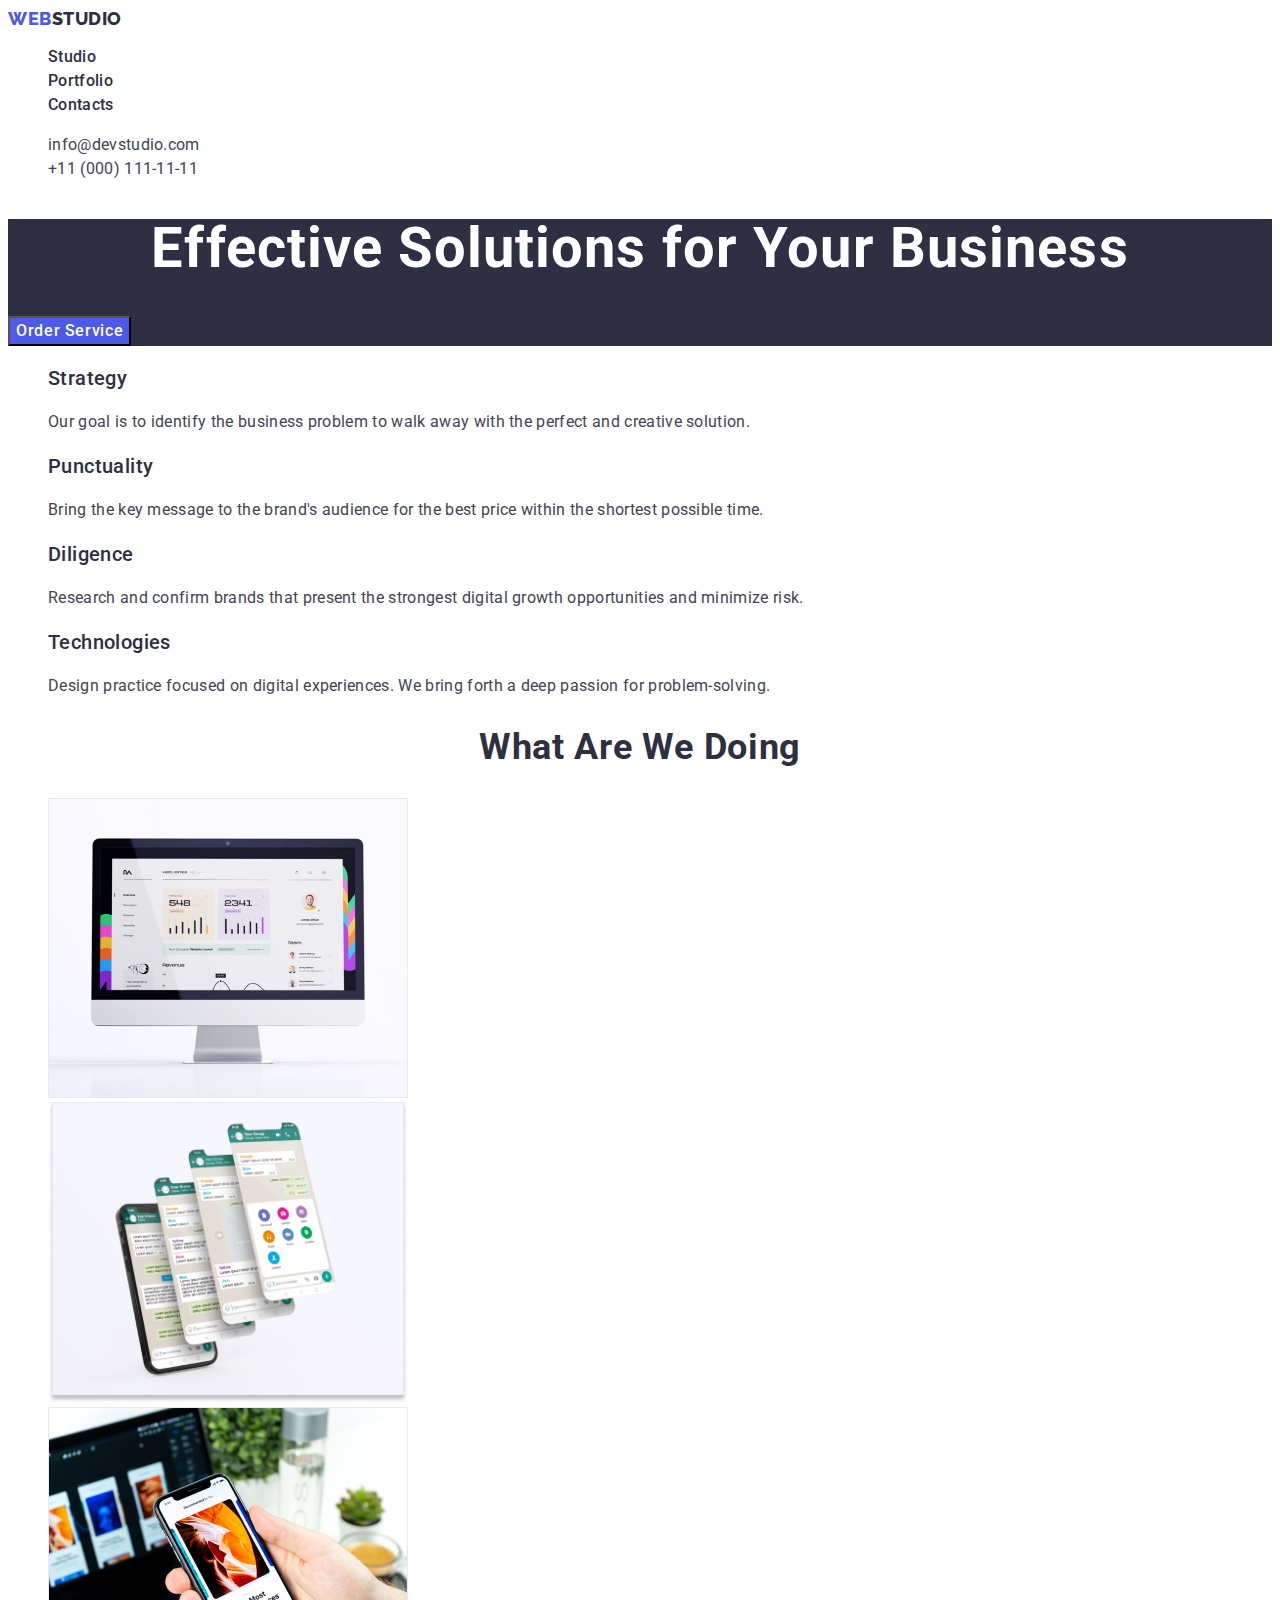
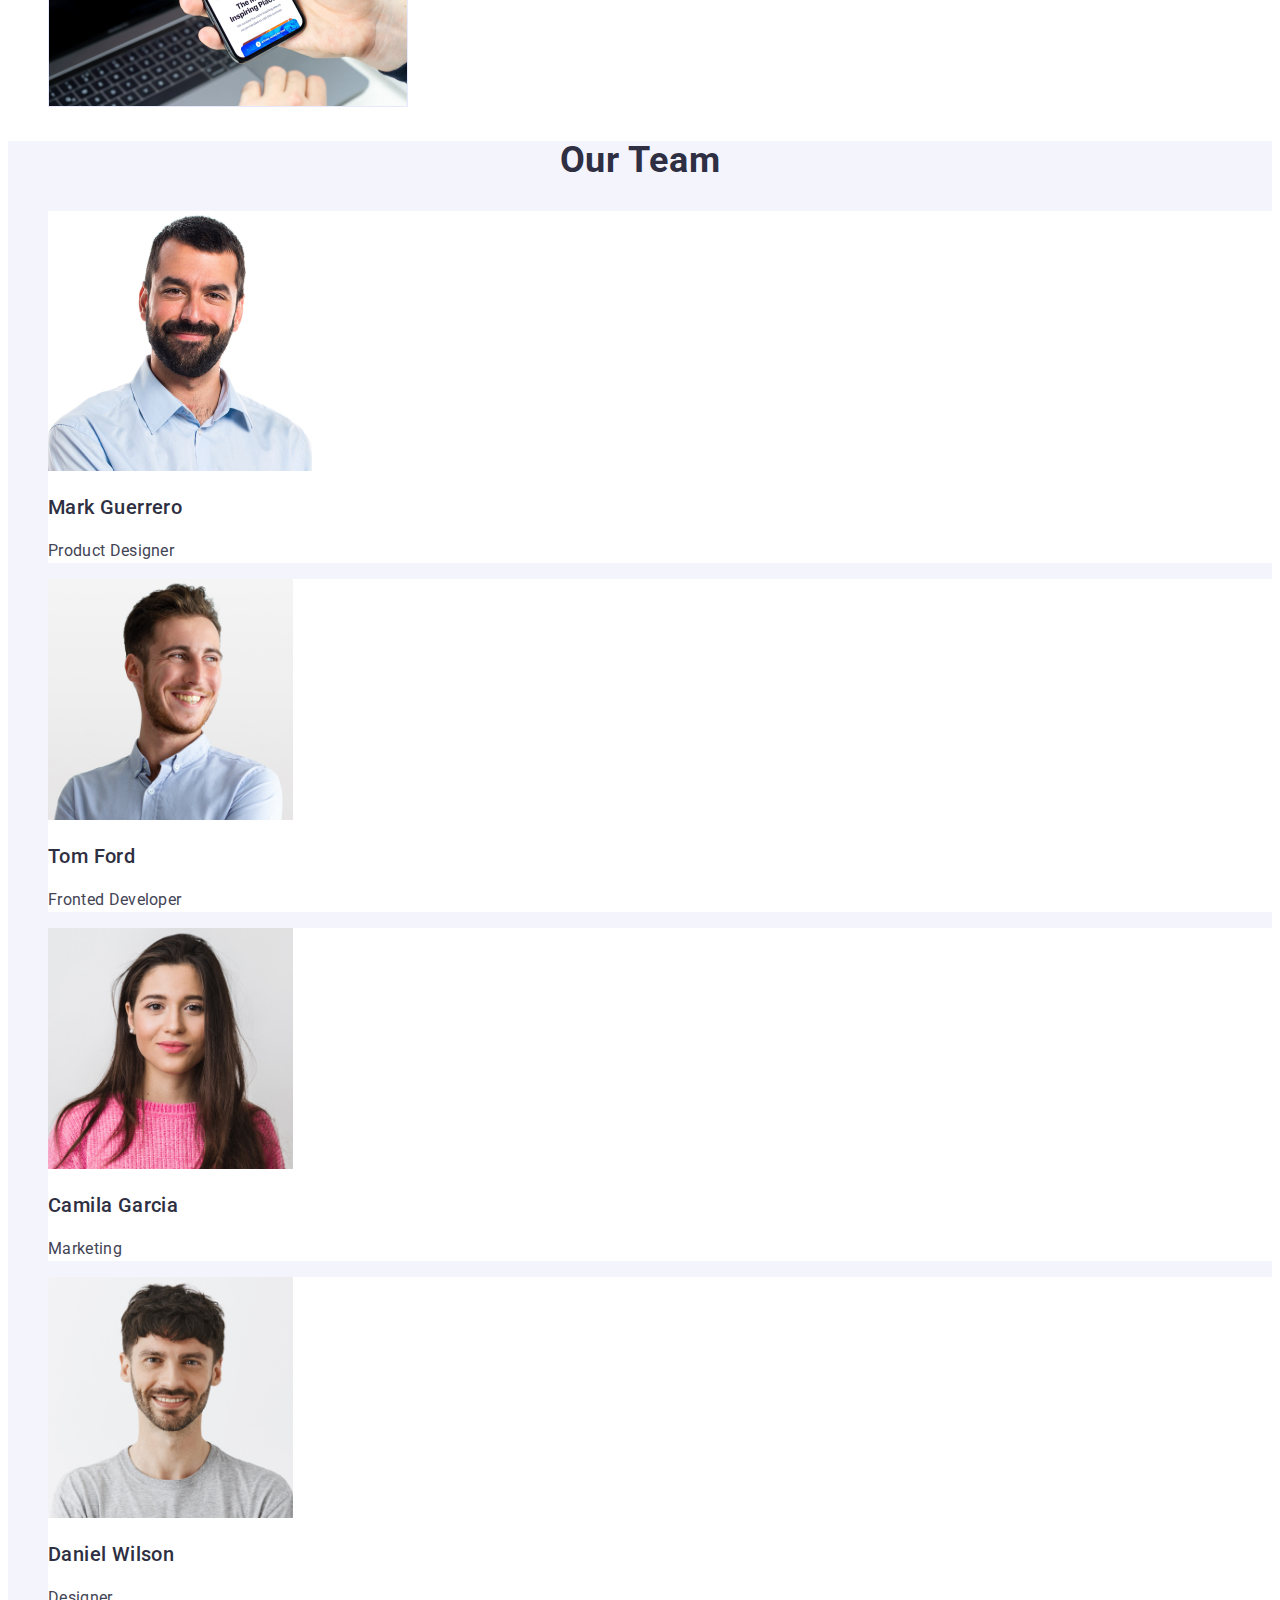
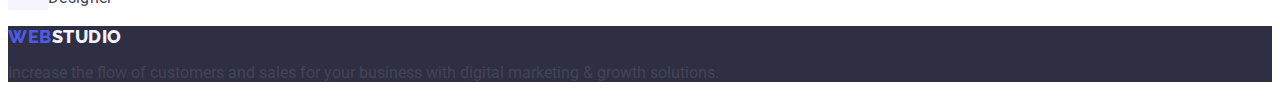
<file: index.html>
<!DOCTYPE html>
<html lang="en">
  <head>
    <meta charset="UTF-8" />
    <meta http-equiv="X-UA-Compatible" content="IE=edge" />
    <meta name="viewport" content="width=device-width, initial-scale=1.0" />
    <link rel="preconnect" href="https://fonts.googleapis.com" />
    <link rel="preconnect" href="https://fonts.gstatic.com" crossorigin />
    <link rel="preconnect" href="https://fonts.googleapis.com" />
    <link rel="preconnect" href="https://fonts.gstatic.com" crossorigin />
    <link
      href="https://fonts.googleapis.com/css2?family=Raleway:wght@800&display=swap"
      rel="stylesheet"
    />
    <link rel="preconnect" href="https://fonts.googleapis.com" />
    <link rel="preconnect" href="https://fonts.gstatic.com" crossorigin />
    <link
      href="https://fonts.googleapis.com/css2?family=Roboto:wght@400;500;700;900&display=swap"
      rel="stylesheet"
    />
    <title>Web Studio</title>
    <link rel="stylesheet" href="./css/styles.css" />
  </head>
  <body>
    <header>
      <nav>
        <a href="./index.html" class="logo link">
          Web<span class="span">Studio</span>
        </a>
        <ul class="list">
          <li><a href="./index.html" class="main link">Studio</a></li>
          <li>
            <a href="./portfolio.html" class="main link">Portfolio</a>
          </li>
          <li><a href="" class="main link">Contacts</a></li>
        </ul>
      </nav>
      <address class="adress link">
        <ul class="list">
          <li>
            <a href="mailto:info@devstudio.com" class="mail link"
              >info@devstudio.com</a
            >
          </li>
          <li>
            <a href="tel:+110001111111" class="mail link"
              >+11 (000) 111-11-11</a
            >
          </li>
        </ul>
      </address>
    </header>

    <main>
      <section class="section-one">
        <h1 class="esyb">Effective Solutions for Your Business</h1>
        <button class="but" type="button">Order Service</button>
      </section>

      <section class="section-two">
        <h2 class="features" hidden>features</h2>
        <ul class="list">
          <li>
            <h3 class="strategy">Strategy</h3>
            <p class="pstr">
              Our goal is to identify the business problem to walk away with the
              perfect and creative solution.
            </p>
          </li>
          <li>
            <h3 class="strategy">Punctuality</h3>
            <p class="pstr">
              Bring the key message to the brand's audience for the best price
              within the shortest possible time.
            </p>
          </li>
          <li>
            <h3 class="strategy">Diligence</h3>
            <p class="pstr">
              Research and confirm brands that present the strongest digital
              growth opportunities and minimize risk.
            </p>
          </li>
          <li>
            <h3 class="strategy">Technologies</h3>
            <p class="pstr">
              Design practice focused on digital experiences. We bring forth a
              deep passion for problem-solving.
            </p>
          </li>
        </ul>
      </section>
      <section class="section-three">
        <h2 class="what-doing">What are we doing</h2>
        <ul class="list">
          <li>
            <img src="./images/img1.jpg" alt="iMac" width="360" />
          </li>
          <li>
            <img src="./images/img2.jpg" alt="interfaces" width="360" />
          </li>
          <li>
            <img src="./images/img3.jpg" alt="Phone" width="360" />
          </li>
        </ul>
      </section>

      <section class="section-four">
        <h2 class="our-team">Our Team</h2>
        <ul class="list">
          <li class="team">
            <img src="./images/img.jpg" alt="Mark Guerrero" />
            <h3 class="strategy">Mark Guerrero</h3>
            <p class="pstr">Product Designer</p>
          </li>
          <li class="team">
            <img src="./images/img-2.jpg" alt="Tom Ford" style="width: 20%" />
            <h3 class="strategy">Tom Ford</h3>
            <p class="pstr">Fronted Developer</p>
          </li>
          <li class="team">
            <img
              src="./images/img-3.jpg"
              alt="Camila Garcia"
              style="width: 20%"
            />
            <h3 class="strategy">Camila Garcia</h3>
            <p class="pstr">Marketing</p>
          </li>
          <li class="team">
            <img
              src="./images/img-4.jpg"
              alt="Daniel Wilson"
              style="width: 20%"
            />
            <h3 class="strategy">Daniel Wilson</h3>
            <p class="pstr">Designer</p>
          </li>
        </ul>
      </section>
    </main>
    <footer class="footer">
      <a href="./index.html" class="logo link">
        Web<span class="spanf">Studio</span>
      </a>
      <p>
        Increase the flow of customers and sales for your business with digital
        marketing & growth solutions.
      </p>
    </footer>
  </body>
</html>
</file>
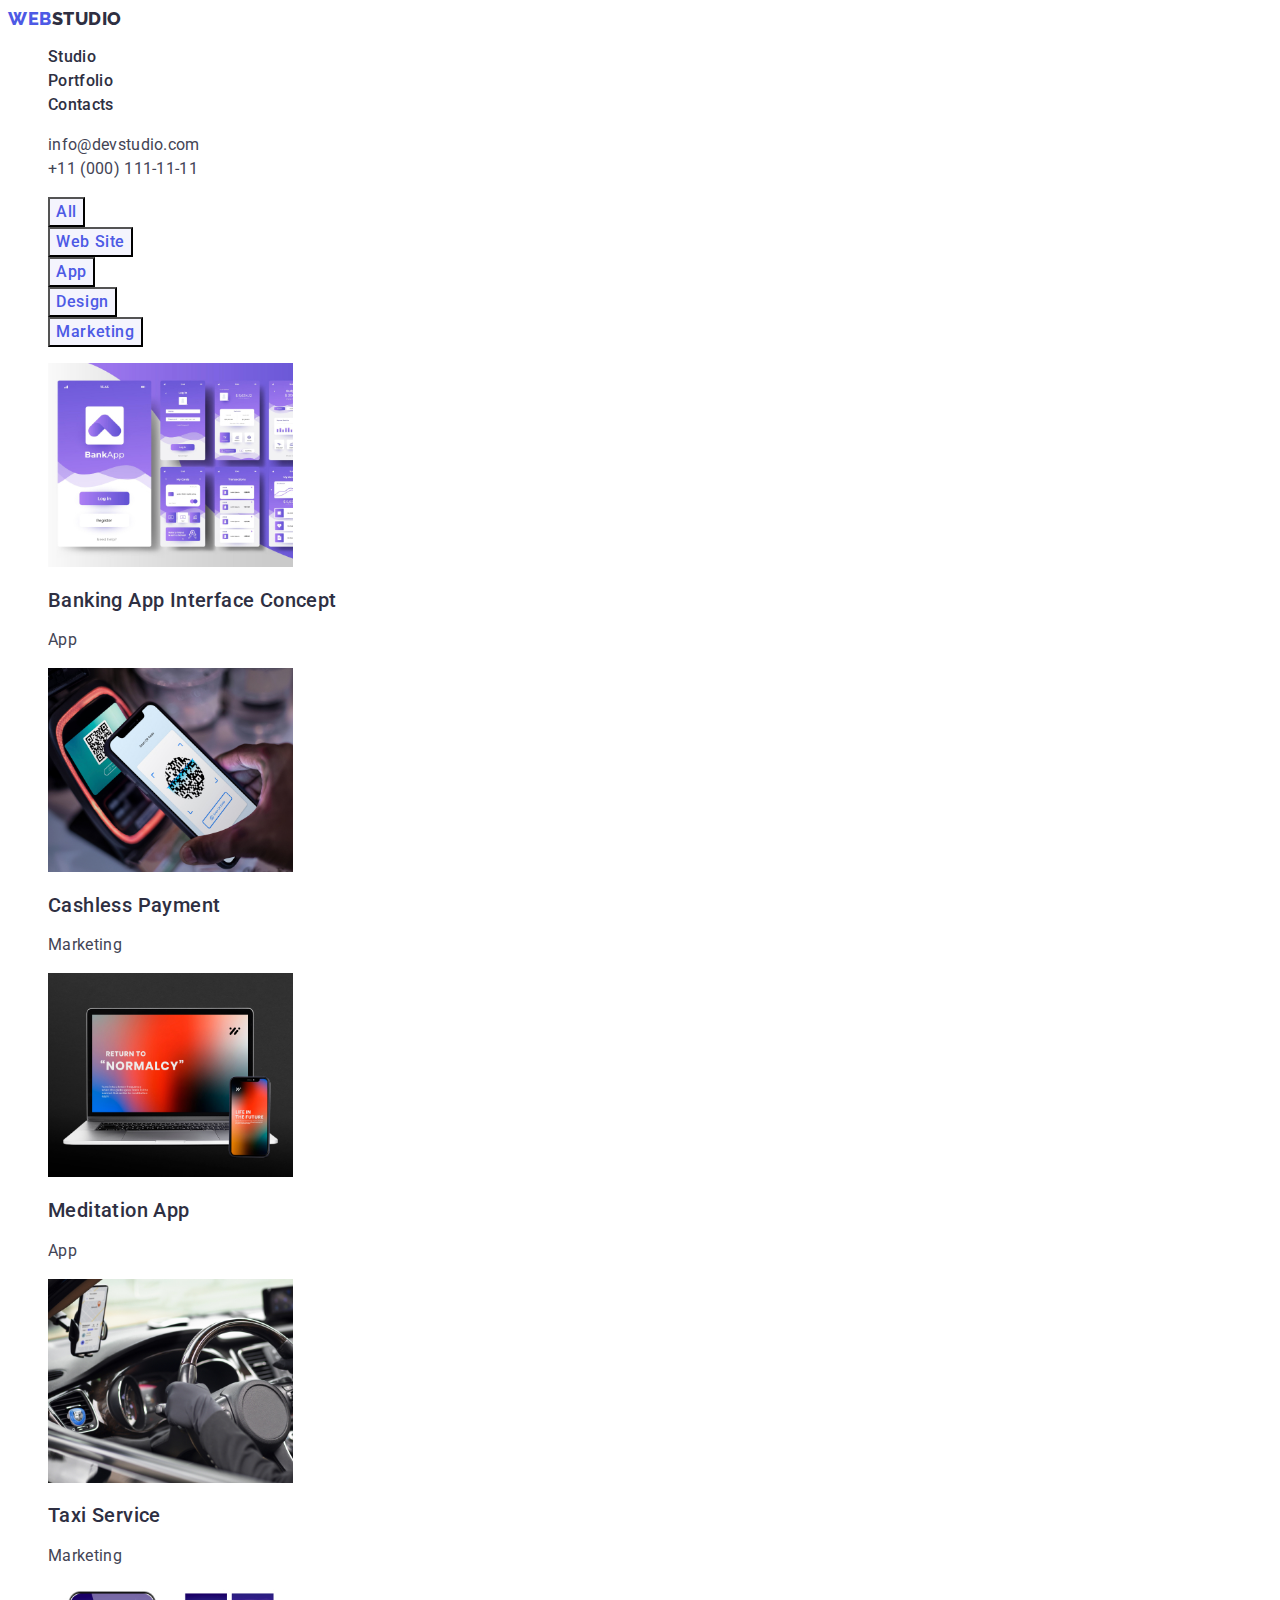
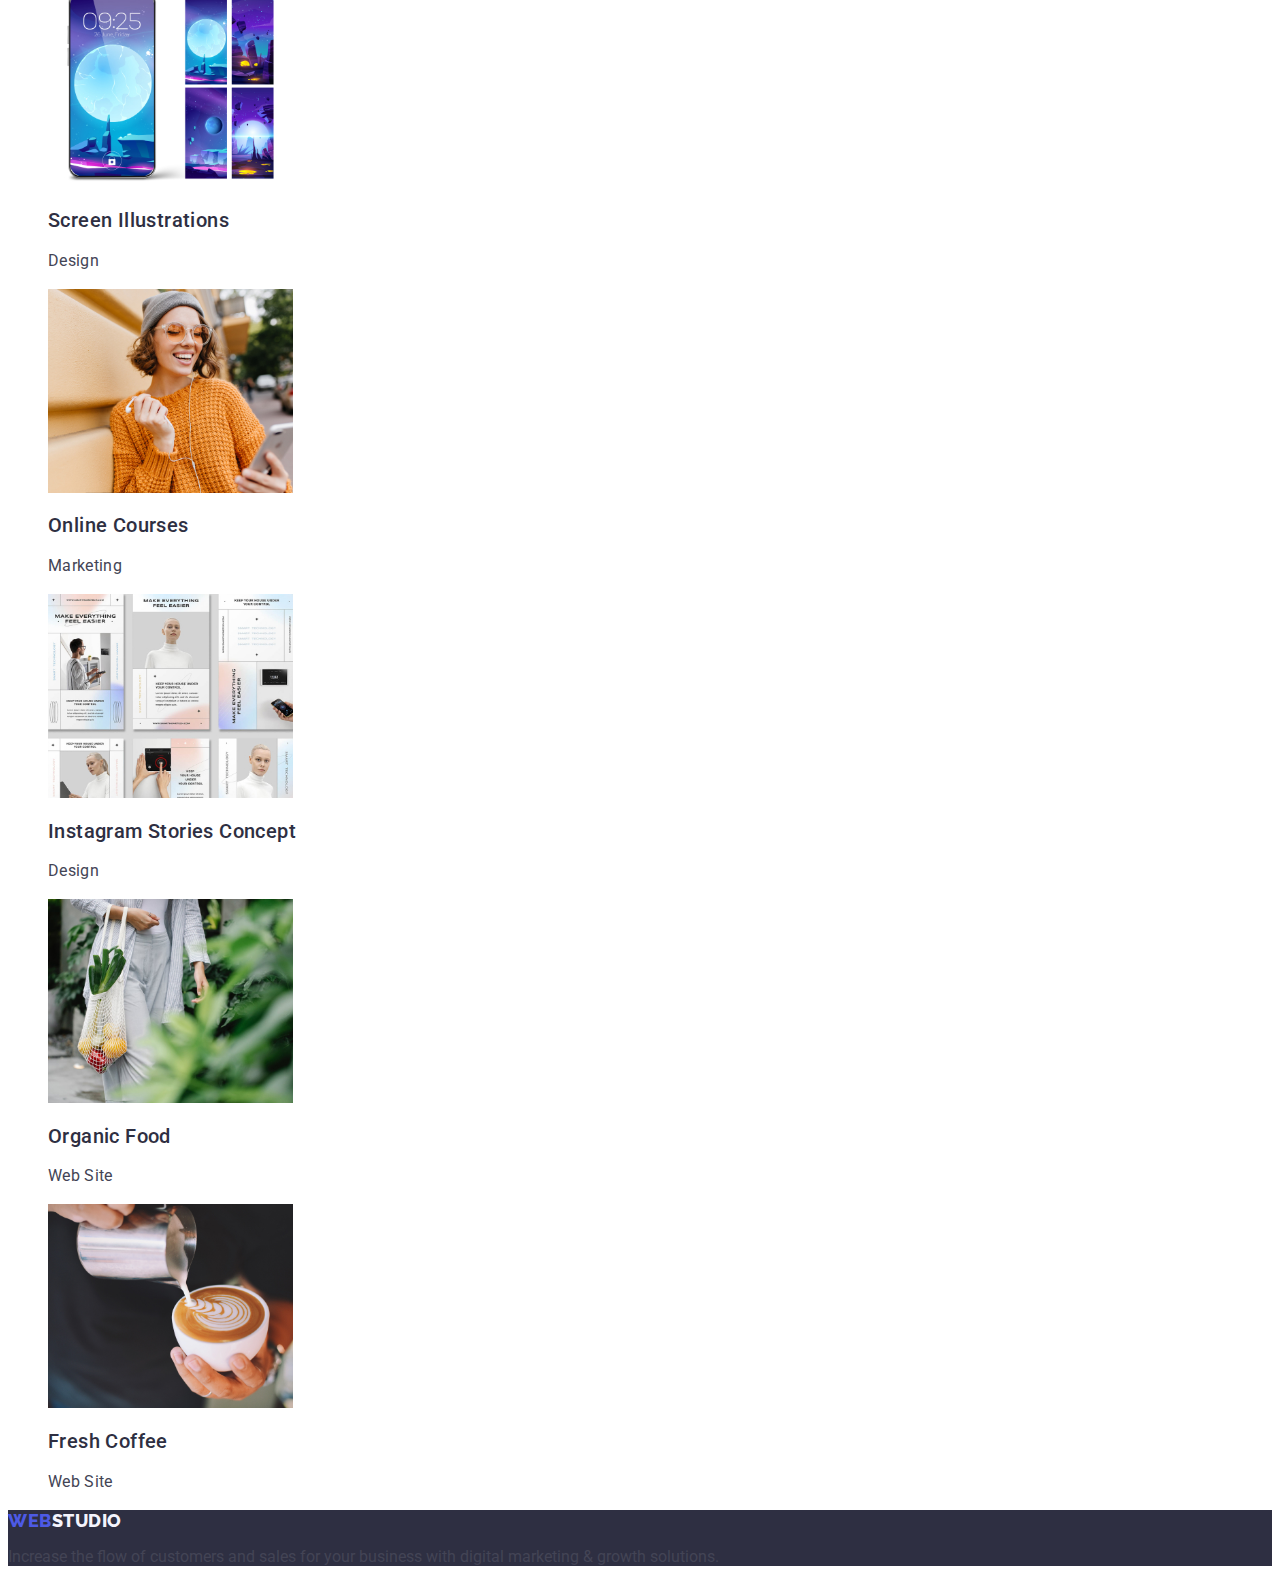
<file: portfolio.html>
<!DOCTYPE html>
<html lang="en">
  <head>
    <meta charset="UTF-8" />
    <meta http-equiv="X-UA-Compatible" content="IE=edge" />
    <meta name="viewport" content="width=device-width, initial-scale=1.0" />
    <link rel="preconnect" href="https://fonts.googleapis.com" />
    <link rel="preconnect" href="https://fonts.gstatic.com" crossorigin />
    <link rel="preconnect" href="https://fonts.googleapis.com" />
    <link rel="preconnect" href="https://fonts.gstatic.com" crossorigin />
    <link
      href="https://fonts.googleapis.com/css2?family=Raleway:wght@800&display=swap"
      rel="stylesheet"
    />
    <link rel="preconnect" href="https://fonts.googleapis.com" />
    <link rel="preconnect" href="https://fonts.gstatic.com" crossorigin />
    <link
      href="https://fonts.googleapis.com/css2?family=Roboto:wght@400;500;700;900&display=swap"
      rel="stylesheet"
    />
    <title>Portfolio</title>
    <link rel="stylesheet" href="./css/styles.css" />
  </head>
  <body>
    <header>
      <nav>
        <a href="./index.html" class="logo link">
          Web<span class="span">Studio</span>
        </a>
        <ul class="list">
          <li><a href="./index.html" class="main link">Studio</a></li>
          <li>
            <a href="./portfolio.html" class="main link">Portfolio</a>
          </li>
          <li><a href="" class="main link">Contacts</a></li>
        </ul>
      </nav>
      <address class="adress link">
        <ul class="list">
          <li>
            <a href="mailto:info@devstudio.com" class="mail link"
              >info@devstudio.com</a
            >
          </li>
          <li>
            <a href="tel:+110001111111" class="mail link"
              >+11 (000) 111-11-11</a
            >
          </li>
        </ul>
      </address>
    </header>
    <main>
      <section>
        <h1 class="buttons" hidden>Buttons</h1>
        <ul class="list">
          <li><button type="button" class="butsp">All</button></li>
          <li><button type="button" class="butsp">Web Site</button></li>
          <li><button type="button" class="butsp">App</button></li>
          <li><button type="button" class="butsp">Design</button></li>
          <li><button type="button" class="butsp">Marketing</button></li>
        </ul>

        <ul class="list">
          <li>
            <a href="" class="link">
              <img
                src="./images/bankapp.jpg"
                alt="Banking App"
                style="width: 20%"
              />
              <h2 class="app">Banking App Interface Concept</h2>
              <p class="papp">App</p>
            </a>
          </li>
          <li>
            <a href="" class="link">
              <img
                src="./images/cashpay.jpg"
                alt="Cashless Pay"
                style="width: 20%"
              />
              <h2 class="app">Cashless Payment</h2>
              <p class="papp">Marketing</p>
            </a>
          </li>
          <li>
            <a href="" class="link">
              <img
                src="./images/madiapp.jpg"
                alt="Meditation App"
                style="width: 20%"
              />
              <h2 class="app">Meditation App</h2>
              <p class="papp">App</p>
            </a>
          </li>

          <li>
            <a href="" class="link">
              <img
                src="./images/taxiserv.jpg"
                alt="Taxi Service"
                style="width: 20%"
              />
              <h2 class="app">Taxi Service</h2>
              <p class="papp">Marketing</p>
            </a>
          </li>
          <li>
            <a href="" class="link">
              <img
                src="./images/screenill.jpg"
                alt="Screen Illustrations"
                style="width: 20%"
              />
              <h2 class="app">Screen Illustrations</h2>
              <p class="papp">Design</p>
            </a>
          </li>
          <li>
            <a href="" class="link">
              <img
                src="./images/onlncrcs.jpg"
                alt="Online Courses"
                style="width: 20%"
              />
              <h2 class="app">Online Courses</h2>
              <p class="papp">Marketing</p>
            </a>
          </li>

          <li>
            <a href="" class="link">
              <img
                src="./images/instastory.jpg"
                alt="Instagram Stories Concept"
                style="width: 20%"
              />
              <h2 class="app">Instagram Stories Concept</h2>
              <p class="papp">Design</p>
            </a>
          </li>
          <li>
            <a href="" class="link">
              <img
                src="./images/organicfood.jpg"
                alt="Organic Food"
                style="width: 20%"
              />
              <h2 class="app">Organic Food</h2>
              <p class="papp">Web Site</p>
            </a>
          </li>
          <li>
            <a href="" class="link">
              <img
                src="./images/freshcoffe.jpg"
                alt="Fresh Coffee"
                style="width: 20%"
              />
              <h2 class="app">Fresh Coffee</h2>
              <p class="papp">Web Site</p>
            </a>
          </li>
        </ul>
      </section>
    </main>
    <footer class="footer">
      <a href="./index.html" class="logo link">
        Web<span class="spanf">Studio</span>
      </a>
      <p>
        Increase the flow of customers and sales for your business with digital
        marketing & growth solutions.
      </p>
    </footer>
  </body>
</html>
</file>
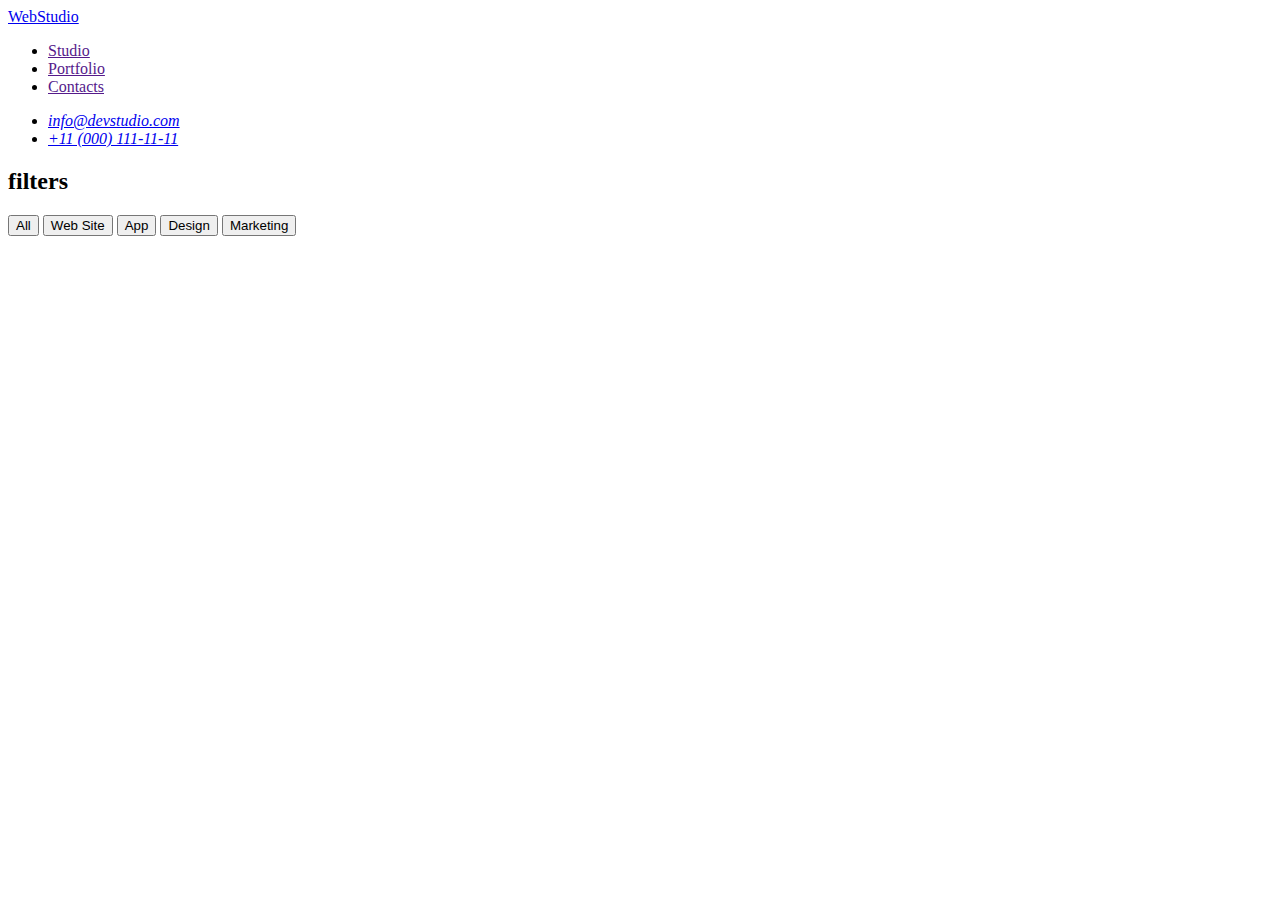
<file: images/portfolio.html>
<!DOCTYPE html>
<html lang="en">
  <head>
    <meta charset="UTF-8" />
    <meta http-equiv="X-UA-Compatible" content="IE=edge" />
    <meta name="viewport" content="width=device-width, initial-scale=1.0" />
    <title>Portfolio</title>
    <link rel="stylessheet" href="./css/styles.css" />
  </head>
  <body>
    <header>
      <nav>
        <a href="./index.html"> WebStudio </a>
        <ul>
          <li><a href="">Studio</a></li>
          <li><a href="">Portfolio</a></li>
          <li><a href="">Contacts</a></li>
        </ul>
      </nav>
      <address>
        <ul>
          <li>
            <a href="mailto:info@devstudio.com">info@devstudio.com</a>
          </li>
          <li>
            <a href="tel:+110001111111">+11 (000) 111-11-11</a>
          </li>
        </ul>
      </address>
    </header>
  </body>
</html>
<main>
  <section>
    <h2>filters</h2>
    <button type="button">All</button>
    <button type="button">Web Site</button>
    <button type="button">App</button>
    <button type="button">Design</button>
    <button type="button">Marketing</button>
  </section>
</main>
</file>
<file: css/styles.css>
:root {
  --primary-text-color: #434455;
  --logo-color: #4d5ae5;
  --focus-color: #404bbf;
  --logo-part: #4d5ae5;
  --studio: #2e2f42;
  --batnsp: #f4f4fd;
}

body {
  font-family: "Roboto", sans-serif;
  color: var(--primary-text-color);
  background-color: #ffffff;
}

.logo {
  font-family: "Raleway", sans-serif;
  font-weight: 800;
  font-size: 18px;
  line-height: 1.17;
  letter-spacing: 0.03em;
  text-transform: uppercase;
  color: var(--logo-part);
}

.span {
  color: var(--studio);
}

.spanf {
  color: #f4f4fd;
}

.list {
  list-style: none;
}

.main {
  font-weight: 500;
  font-size: 16px;
  line-height: 1.5;
  letter-spacing: 0.02em;
  color: #2e2f42;
}

.main:hover {
  color: #404bbf;
}
.main:focus {
  color: #404bbf;
}

.adress {
  font-style: normal;
}

.mail {
  font-size: 16px;
  line-height: 1.5;
  letter-spacing: 0.02em;
  color: var(--primary-text-color);
}
.mail:hover {
  color: #404bbf;
}
.mail:focus {
  color: #404bbf;
}

.footer {
  background-color: #2e2f42;
}
.link {
  text-decoration: none;
}

.strategy {
  font-weight: 500;
  font-size: 20px;
  line-height: 1.2;
  letter-spacing: 0.02em;
  color: var(--studio);
}
.pstr {
  font-size: 16px;
  line-height: 1.5;
  letter-spacing: 0.02em;
  color: var(--primary-text-color);
}

.section-one {
  background-color: #2e2f42;
}
.esyb {
  font-size: 56px;
  line-height: 1.07;
  text-align: center;
  letter-spacing: 0.02em;
  color: #ffffff;
}
.but {
  background-color: #4d5ae5;
  font-family: "Roboto", sans-serif;
  font-weight: 500;
  font-size: 16px;
  line-height: 1.5;
  letter-spacing: 0.04em;
  color: #ffffff;
  cursor: pointer;
}
.but:hover,
:focus {
  background-color: #404bbf;
}

.what-doing {
  font-size: 36px;
  line-height: 1.11;
  text-align: center;
  letter-spacing: 0.02em;
  text-transform: capitalize;
  color: var(--studio);
}

.section-four {
  background-color: #f4f4fd;
}

.our-team {
  font-size: 36px;
  line-height: 1.11;
  text-align: center;
  letter-spacing: 0.02em;
  text-transform: capitalize;
  color: var(--studio);
}

.team {
  background-color: #ffffff;
}

.butsp {
  font-family: "Roboto", sans-serif;
  font-weight: 500;
  font-size: 16px;
  line-height: 1.5;
  letter-spacing: 0.04em;
  color: var(--logo-part);
  background-color: var(--batnsp);
  cursor: pointer;
}

.butsp:hover,
:focus {
  color: #ffffff;
  background-color: #404bbf;
}

.app {
  font-weight: 500;
  font-size: 20px;
  line-height: 1.2;
  letter-spacing: 0.02em;
  color: var(--studio);
}

.papp {
  font-size: 16px;
  line-height: 1.5;
  letter-spacing: 0.02em;
  color: var(--primary-text-color);
}
</file>
